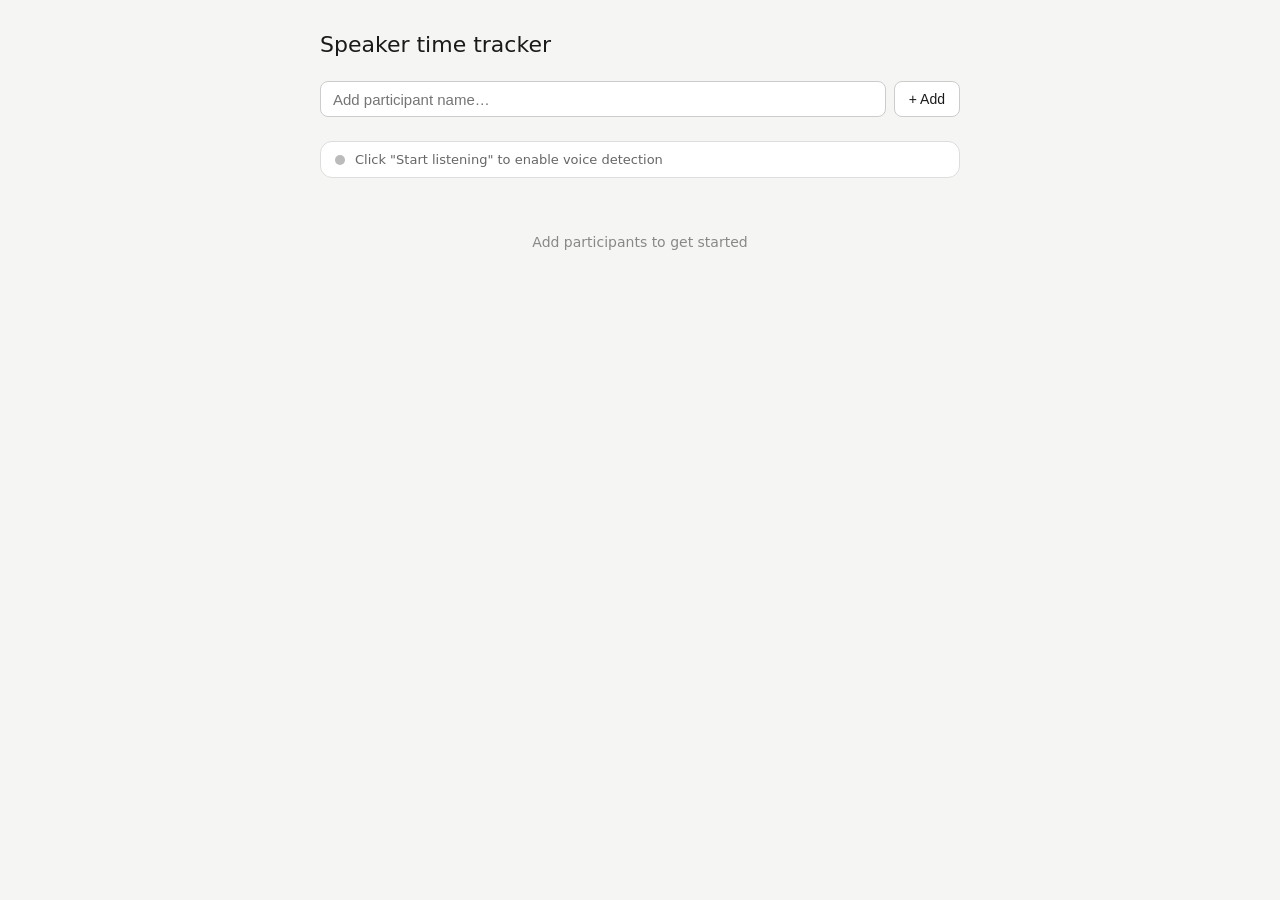
<file: 2/index.html>
<!DOCTYPE html>
<html lang="en">
<head>
  <meta charset="UTF-8" />
  <meta name="viewport" content="width=device-width, initial-scale=1.0" />
  <title>Speaker Time Tracker</title>
  <link rel="stylesheet" href="style.css" />
</head>
<body>
  <div class="wrap">
    <h1>Speaker time tracker</h1>

    <div class="setup">
      <input type="text" id="nameInput" placeholder="Add participant name…" maxlength="30" />
      <button onclick="addMember()">+ Add</button>
    </div>

    <div class="mic-bar" id="micBar">
      <span class="mic-dot" id="micDot"></span>
      <span id="micLabel">Click "Start listening" to enable voice detection</span>
      <span class="transcript-preview" id="transcriptPreview"></span>
    </div>

    <div id="memberList">
      <p class="empty">Add participants to get started</p>
    </div>

    <div class="controls" id="controlsRow" style="display:none">
      <button id="listenBtn" onclick="toggleListen()">🎤 Start listening</button>
      <button id="pauseBtn" onclick="togglePause()">⏸ Pause</button>
      <button onclick="resetAll()">↺ Reset</button>
    </div>

    <p class="footer" id="footerBar"></p>
  </div>

  <script src="tracker.js"></script>
</body>
</html>
</file>
<file: 2/style.css>
*, *::before, *::after {
  box-sizing: border-box;
  margin: 0;
  padding: 0;
}

:root {
  --teal-bg:    #E1F5EE;
  --teal-text:  #085041;
  --teal-bar:   #1D9E75;
  --teal-border:#0F6E56;
  --radius-md:  8px;
  --radius-lg:  12px;
  font-family: system-ui, -apple-system, sans-serif;
}

body {
  background: #f5f5f3;
  color: #1a1a1a;
  min-height: 100vh;
  padding: 2rem 1rem;
}

.wrap {
  max-width: 640px;
  margin: 0 auto;
}

h1 {
  font-size: 22px;
  font-weight: 500;
  margin-bottom: 1.5rem;
}

/* Setup row */
.setup {
  display: flex;
  gap: 8px;
  margin-bottom: 1.5rem;
}

.setup input {
  flex: 1;
  height: 36px;
  padding: 0 12px;
  border: 0.5px solid #ccc;
  border-radius: var(--radius-md);
  font-size: 15px;
  background: #fff;
  color: inherit;
}

.setup input:focus {
  outline: none;
  border-color: var(--teal-border);
  box-shadow: 0 0 0 3px rgba(29, 158, 117, 0.15);
}

/* Buttons */
button {
  height: 36px;
  padding: 0 14px;
  border: 0.5px solid #ccc;
  border-radius: var(--radius-md);
  background: #fff;
  font-size: 14px;
  cursor: pointer;
  transition: background 0.12s;
  color: inherit;
}

button:hover  { background: #f0f0ee; }
button:active { transform: scale(0.98); }

/* Mic status bar */
.mic-bar {
  display: flex;
  align-items: center;
  gap: 10px;
  padding: 10px 14px;
  border-radius: var(--radius-lg);
  border: 0.5px solid #ddd;
  background: #fff;
  margin-bottom: 1.5rem;
  font-size: 13px;
  color: #666;
}

.mic-dot {
  width: 10px;
  height: 10px;
  border-radius: 50%;
  background: #bbb;
  flex-shrink: 0;
  transition: background 0.2s;
}
.mic-dot.on  { background: var(--teal-bar); }
.mic-dot.err { background: #E24B4A; }

.transcript-preview {
  flex: 1;
  font-style: italic;
  color: #aaa;
  overflow: hidden;
  white-space: nowrap;
  text-overflow: ellipsis;
}

/* Member rows */
.member-row {
  display: flex;
  align-items: center;
  gap: 12px;
  background: #fff;
  border: 0.5px solid #ddd;
  border-radius: var(--radius-lg);
  padding: 12px 16px;
  cursor: pointer;
  transition: border-color 0.15s;
  user-select: none;
  margin-bottom: 8px;
}

.member-row:hover  { border-color: #aaa; }
.member-row.active { border: 2px solid var(--teal-bar); }

.avatar {
  width: 36px;
  height: 36px;
  border-radius: 50%;
  display: flex;
  align-items: center;
  justify-content: center;
  font-size: 13px;
  font-weight: 500;
  flex-shrink: 0;
}

.minfo { flex: 1; min-width: 0; }

.mname {
  display: flex;
  align-items: center;
  gap: 8px;
  font-size: 15px;
}

.bar-wrap {
  height: 4px;
  background: #eee;
  border-radius: 2px;
  overflow: hidden;
  margin-top: 5px;
}

.bar {
  height: 4px;
  border-radius: 2px;
  transition: width 0.6s;
}

.pct {
  font-size: 12px;
  color: #888;
  margin-top: 2px;
}

.tdisp {
  font-size: 15px;
  font-weight: 500;
  min-width: 52px;
  text-align: right;
}

.rm {
  background: none;
  border: none;
  cursor: pointer;
  color: #aaa;
  font-size: 20px;
  padding: 0 0 0 4px;
  line-height: 1;
}
.rm:hover { color: #333; }

/* Badges */
.badge {
  font-size: 11px;
  padding: 2px 7px;
  border-radius: 20px;
  font-weight: 500;
  white-space: nowrap;
}
.badge.speaking { background: var(--teal-bg); color: var(--teal-text); }
.badge.detected { background: #EEEDFE; color: #3C3489; }

/* Controls */
.controls {
  display: flex;
  gap: 8px;
  margin-bottom: 1rem;
}
.controls button { flex: 1; }

/* Misc */
.empty {
  text-align: center;
  color: #888;
  font-size: 14px;
  padding: 2rem 0;
}

.footer {
  font-size: 13px;
  color: #888;
  text-align: center;
  margin-top: 4px;
}

/* Dark mode */
@media (prefers-color-scheme: dark) {
  body          { background: #1a1a1a; color: #e8e8e8; }
  button,
  .setup input,
  .mic-bar,
  .member-row   { background: #252525; border-color: #3a3a3a; color: #e8e8e8; }
  button:hover  { background: #2f2f2f; }
  .bar-wrap     { background: #333; }
  .member-row.active { border-color: var(--teal-bar); }
}
</file>
